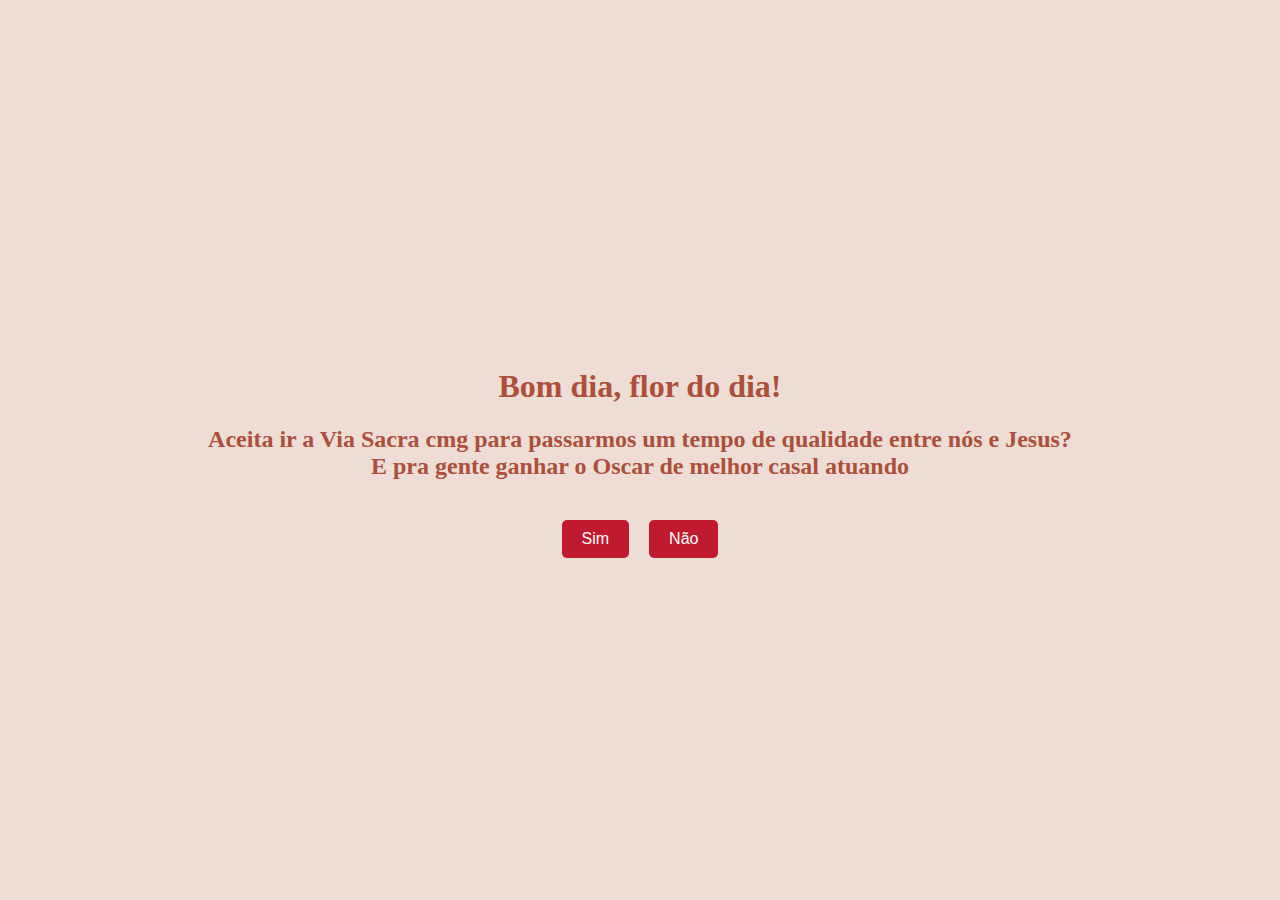
<file: index.html>
<!DOCTYPE html>
<html lang="en">
  <head>
    <meta charset="UTF-8" />
    <meta name="viewport" content="width=device-width, initial-scale=1.0" />
    <title>Document</title>
    <link rel="stylesheet" href="./style.css" />
  </head>
  <body>
    <div class="text">
      <h1>Bom dia, flor do dia!</h1>
      <h2>
        Aceita ir a Via Sacra cmg para passarmos um tempo de qualidade entre nós
        e Jesus? <br />
        E pra gente ganhar o Oscar de melhor casal atuando <br />
      </h2>
    </div>
    <div class="button">
      <button><a href="./sim.html">Sim</a></button>
      <button id="botao">Não</button>
    </div>

    <script src="./script.js"></script>
  </body>
</html>
</file>
<file: style.css>
body {
  background-color: #edddd4;
  margin: 0;
  padding: 0;
  height: 100vh;
  display: flex;
  justify-content: center;
  align-items: center;
  text-align: center;
  flex-direction: column; /* Alinha os elementos verticalmente */
}

.text {
  margin-top: 4px;
}

h1,
h2 {
  color: #ac4f3d;
}

.button {
  display: flex; /* Coloca os botões lado a lado */
  gap: 20px; /* Espaço entre os botões */
  margin-top: 20px; /* Espaço acima dos botões */
}

button {
  padding: 10px 20px;
  background-color: #bf1a2f;
  color: white;
  font-size: 16px;
  border: none;
  border-radius: 5px;
  cursor: pointer;
}

button a {
  color: white;
  text-decoration: none;
}
</file>
